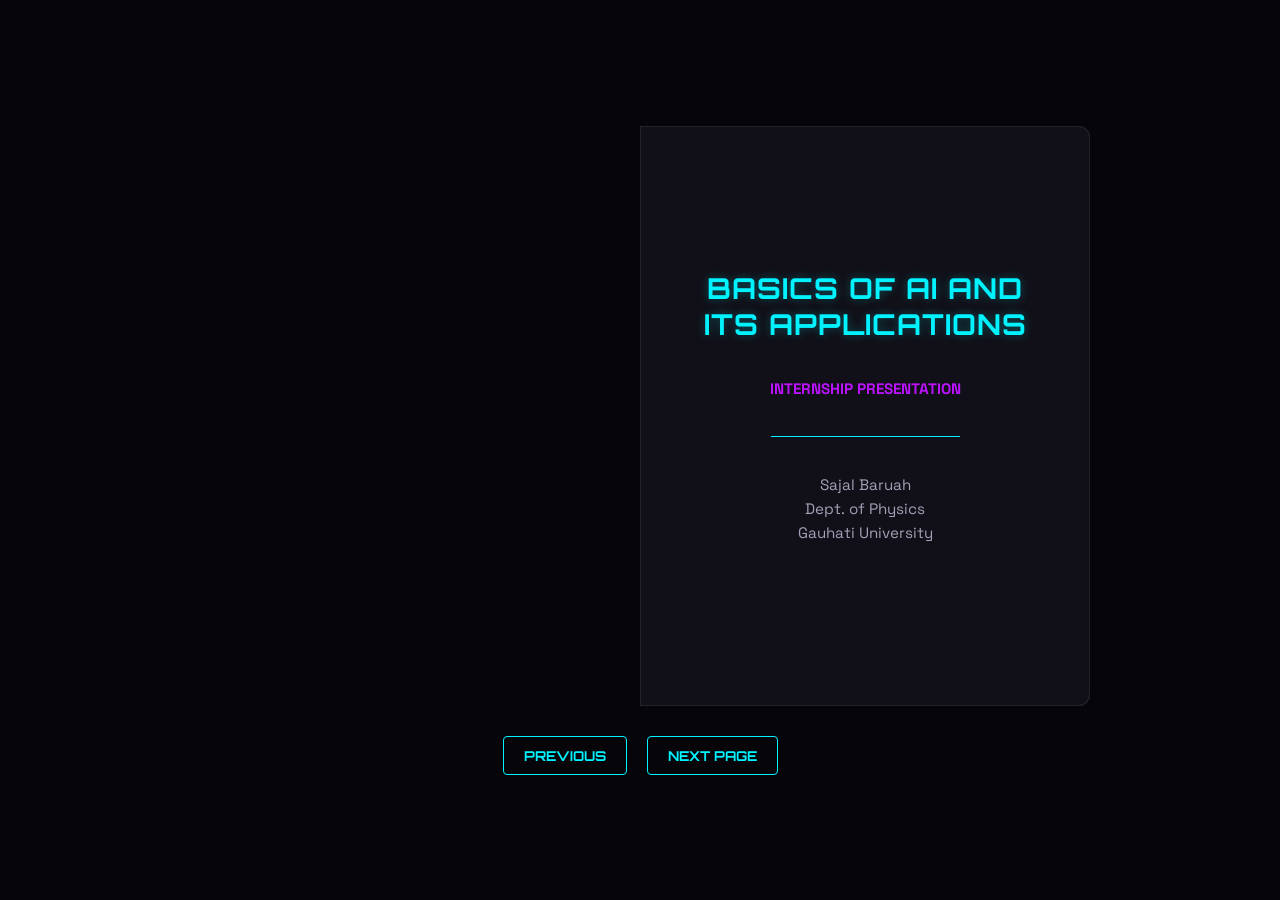
<file: 3d-book.html>
<!DOCTYPE html>
<html lang="en">
<head>
    <meta charset="UTF-8">
    <meta name="viewport" content="width=device-width, initial-scale=1.0">
    <title>3D Presentation Canvas</title>
    <link rel="preconnect" href="https://fonts.googleapis.com">
    <link rel="preconnect" href="https://fonts.gstatic.com" crossorigin>
    <link href="https://fonts.googleapis.com/css2?family=Orbitron:wght@400;700;900&family=Space+Grotesk:wght@300;400;600&display=swap" rel="stylesheet">
    <style>
        :root {
            --book-w: 450px;
            --book-h: 580px;
            --page-bg: #111018;
            --neon-cyan: #00f3ff;
            --neon-purple: #bc13fe;
            --text-light: #f3f1f6;
            --text-dark: #a49fb6;
        }

        body {
            margin: 0;
            padding: 0;
            height: 100vh;
            display: flex;
            flex-direction: column;
            justify-content: center;
            align-items: center;
            background: #06050a;
            font-family: 'Space Grotesk', sans-serif;
            color: var(--text-light);
            overflow: hidden;
        }

        /* 3D Viewport Configuration */
        .scene {
            width: calc(var(--book-w) * 2);
            height: var(--book-h);
            perspective: 2000px;
            display: flex;
            justify-content: center;
            align-items: center;
        }

        /* 3D Book Layout Shell */
        .book {
            position: relative;
            width: var(--book-w);
            height: var(--book-h);
            transform-style: preserve-3d;
            transition: transform 0.5s ease;
            /* Shift book to middle right to accommodate opened orientation symmetry */
            transform: translateX(50%);
        }

        /* Base Individual Page Layer Architecture */
        .page {
            position: absolute;
            width: 100%;
            height: 100%;
            top: 0;
            left: 0;
            transform-origin: left center;
            transform-style: preserve-3d;
            transition: transform 0.8s cubic-bezier(0.4, 0, 0.2, 1);
            z-index: 1;
        }

        /* Front Face & Back Face Configuration inside 3D sheets */
        .front, .back {
            position: absolute;
            width: 100%;
            height: 100%;
            top: 0;
            left: 0;
            background: var(--page-bg);
            border: 1px solid rgba(255,255,255,0.08);
            padding: 35px;
            box-sizing: border-box;
            backface-visibility: hidden;
            overflow-y: auto;
            border-radius: 0 12px 12px 0;
        }

        .back {
            transform: rotateY(180deg);
            border-radius: 12px 0 0 12px;
            background: #14131e;
        }

        /* CSS States controlling turning mechanics */
        .page.flipped {
            transform: rotateY(-180deg);
        }

        /* Typography Styling Inside Presentation pages */
        h1, h2, h3 {
            font-family: 'Orbitron', sans-serif;
            margin-top: 0;
            letter-spacing: 1px;
        }
        h1 { font-size: 1.8rem; color: var(--neon-cyan); text-shadow: 0 0 10px rgba(0,243,255,0.3); }
        h2 { font-size: 1.4rem; color: var(--neon-purple); border-bottom: 1px solid rgba(255,255,255,0.1); padding-bottom: 8px; }
        p, li { font-size: 0.95rem; line-height: 1.6; color: var(--text-dark); }
        ul { padding-left: 20px; }
        li { margin-bottom: 8px; }
        
        /* Specialized Structural Embed Container Elements */
        .media-slot {
            width: 100%;
            height: 340px; 
            margin-top: 15px;
            border-radius: 8px;
            overflow: hidden;
            border: 1px solid rgba(255,243,255,0.15);
            background: #000;
        }
        .media-slot iframe {
            width: 100%;
            height: 100%;
            border: none;
        }

        /* Interactive Interface Button Overlays */
        .controls {
            margin-top: 30px;
            display: flex;
            gap: 20px;
            z-index: 100;
        }
        .btn-nav {
            background: transparent;
            border: 1px solid var(--neon-cyan);
            color: var(--neon-cyan);
            padding: 10px 20px;
            font-family: 'Orbitron', sans-serif;
            font-size: 0.85rem;
            font-weight: 700;
            cursor: pointer;
            border-radius: 4px;
            transition: all 0.3s ease;
        }
        .btn-nav:hover {
            background: rgba(0, 243, 255, 0.15);
            box-shadow: 0 0 10px var(--neon-cyan);
        }
        
        .math-block {
            background: rgba(255,255,255,0.02);
            border-left: 3px solid var(--neon-cyan);
            padding: 12px;
            margin: 12px 0;
            font-family: monospace;
            font-size: 0.85rem;
            color: #fff;
        }
    </style>
</head>
<body>

    <div class="scene">
        <div class="book" id="book">
            
            <!-- SHEET 1: Pages 1 & 2 (Cover + Introduction) -->
            <div class="page" id="p1" style="z-index: 5;">
                <div class="front" style="display:flex; flex-direction:column; justify-content:center; align-items:center; text-align:center;">
                    <h1>BASICS OF AI AND ITS APPLICATIONS</h1>
                    <p style="color: var(--neon-purple); font-weight:700;">INTERNSHIP PRESENTATION</p>
                    <hr style="width:50%; border:0; height:1px; background:var(--neon-cyan); margin:20px 0;">
                    <p>Sajal Baruah<br>Dept. of Physics<br>Gauhati University</p>
                </div>
                <div class="back">
                    <h2>1. Paradigm Shift in AI</h2>
                    <p>Artificial Intelligence represents a functional transition from explicit deterministic programming algorithms to data-driven probabilistic optimization networks.</p>
                    <h3>Core Concepts Evaluated:</h3>
                    <ul>
                        <li><strong>Supervised Learning:</strong> Mapping inputs $X$ to outputs $Y$ through calculated error gradients.</li>
                        <li><strong>Loss Minimization:</strong> Utilizing multivariable partial derivatives to optimize computational weights via structural cost functions.</li>
                    </ul>
                </div>
            </div>

            <!-- SHEET 2: Pages 3 & 4 (Project 1 & Project 2) -->
            <div class="page" id="p2" style="z-index: 4;">
                <div class="front">
                    <h2>2. Intent Classifier Chatbot</h2>
                    <p>An intent-driven NLP conversational framework processing user parameters via text vector matching.</p>
                    <div class="media-slot">
                        <iframe src="https://www.instagram.com/p/C_K9t3yS8bM/embed" allowtransparency="true" scrolling="no"></iframe>
                    </div>
                </div>
                <div class="back">
                    <h2>3. CIFAR-10 Image Classifier</h2>
                    <p>A deep multi-layer Convolutional Neural Network processing spatially invariant arrays across feature mappings.</p>
                    <div class="media-slot">
                        <iframe src="https://www.instagram.com/p/C_K9t3yS8bM/embed" allowtransparency="true" scrolling="no"></iframe>
                    </div>
                </div>
            </div>

            <!-- SHEET 3: Pages 5 & 6 (Project 3 & Project 4) -->
            <div class="page" id="p3" style="z-index: 3;">
                <div class="front">
                    <h2>4. TF-IDF Sentiment Analyzer</h2>
                    <p>Transforming text inputs into sparse linear vectors to calculate mathematical sentiment coefficients.</p>
                    <div class="media-slot">
                        <iframe src="https://www.instagram.com/p/C_K9t3yS8bM/embed" allowtransparency="true" scrolling="no"></iframe>
                    </div>
                </div>
                <div class="back">
                    <h2>5. LSTM Stock Predictor</h2>
                    <p>A specialized Recurrent Neural Network preserving continuous time-series parameters across temporal states.</p>
                    <div class="media-slot">
                        <iframe src="https://www.instagram.com/p/C_K9t3yS8bM/embed" allowtransparency="true" scrolling="no"></iframe>
                    </div>
                </div>
            </div>

            <!-- SHEET 4: Pages 7 & 8 (Physics Link & Mathematics Matrix) -->
            <div class="page" id="p4" style="z-index: 2;">
                <div class="front">
                    <h2>6. The Physics/AI Intersection</h2>
                    <p>Neural networks and complex physical phenomena share equivalent computational geometries:</p>
                    <ul>
                        <li><strong>Energy Landscapes:</strong> Optimization tracks paths like physical systems relaxing into localized potential energy minima.</li>
                        <li><strong>Thermodynamic Entropy:</strong> Training deep networks balances parameter configurations against generalized structural entropy equations.</li>
                    </ul>
                </div>
                <div class="back">
                    <h2>7. Mathematics of Learning</h2>
                    <p>Machine Learning pipelines are built entirely on advanced applied physical sciences and numerical math:</p>
                    <div class="math-block">
                        W_new = W_old - (learning_rate * dLoss/dW)
                    </div>
                    <p>Gradient Vector minimization exploits multivariable calculus partial derivatives to track the path of steepest ascent/descent across high-dimensional tensor matrices.</p>
                </div>
            </div>

            <!-- SHEET 5: Pages 9 & 10 (Takeaways & Back Cover) -->
            <div class="page" id="p5" style="z-index: 1;">
                <div class="front">
                    <h2>8. Key Takeaways</h2>
                    <p>This internship successfully bridged numerical modeling and automated feature extraction engineering frameworks.</p>
                    <h3>Primary Milestones:</h3>
                    <ul>
                        <li>Built standard linear pipelines and multi-layer convolutional tensor shapes.</li>
                        <li>Configured deep sequential networks for temporal analysis tracking.</li>
                    </ul>
                </div>
                <div class="back" style="display:flex; flex-direction:column; justify-content:center; align-items:center; text-align:center;">
                    <h1>END OF PRESENTATION</h1>
                    <p style="color: var(--neon-cyan);">Thank You for Reviewing My Work</p>
                    <hr style="width:40%; border:0; height:1px; background:var(--neon-purple); margin:20px 0;">
                    <p>Gauhati University Portfolio Platform</p>
                </div>
            </div>

        </div>
    </div>

    <!-- Nav Operational Overlays -->
    <div class="controls">
        <button class="btn-nav" id="prevBtn">PREVIOUS</button>
        <button class="btn-nav" id="nextBtn">NEXT PAGE</button>
    </div>

    <script>
        const prevBtn = document.getElementById("prevBtn");
        const nextBtn = document.getElementById("nextBtn");
        const book = document.getElementById("book");

        // References to sequential sheet wrappers
        const pages = [
            document.getElementById("p1"),
            document.getElementById("p2"),
            document.getElementById("p3"),
            document.getElementById("p4"),
            document.getElementById("p5")
        ];

        let currentLoc = 0;
        const maxLoc = pages.length;

        function openBook() {
            book.style.transform = "translateX(0%)";
        }

        function closeBook(isAtStart) {
            if(isAtStart) {
                book.style.transform = "translateX(50%)";
            } else {
                book.style.transform = "translateX(-50%)";
            }
        }

        function goNextPage() {
            if(currentLoc < maxLoc) {
                if(currentLoc === 0) openBook();
                
                pages[currentLoc].classList.add("flipped");
                // Dynamically balance 3D overlapping stack indices
                pages[currentLoc].style.zIndex = currentLoc + 1;
                
                currentLoc++;
                if(currentLoc === maxLoc) closeBook(false);
            }
        }

        function goPrevPage() {
            if(currentLoc > 0) {
                if(currentLoc === maxLoc) openBook();
                
                currentLoc--;
                pages[currentLoc].classList.remove("flipped");
                
                // Reset standard overlapping layer weights
                pages[currentLoc].style.zIndex = maxLoc - currentLoc + 5;
                
                if(currentLoc === 0) closeBook(true);
            }
        }

        nextBtn.addEventListener("click", goNextPage);
        prevBtn.addEventListener("click", goPrevPage);
    </script>
</body>
</html>
</file>
